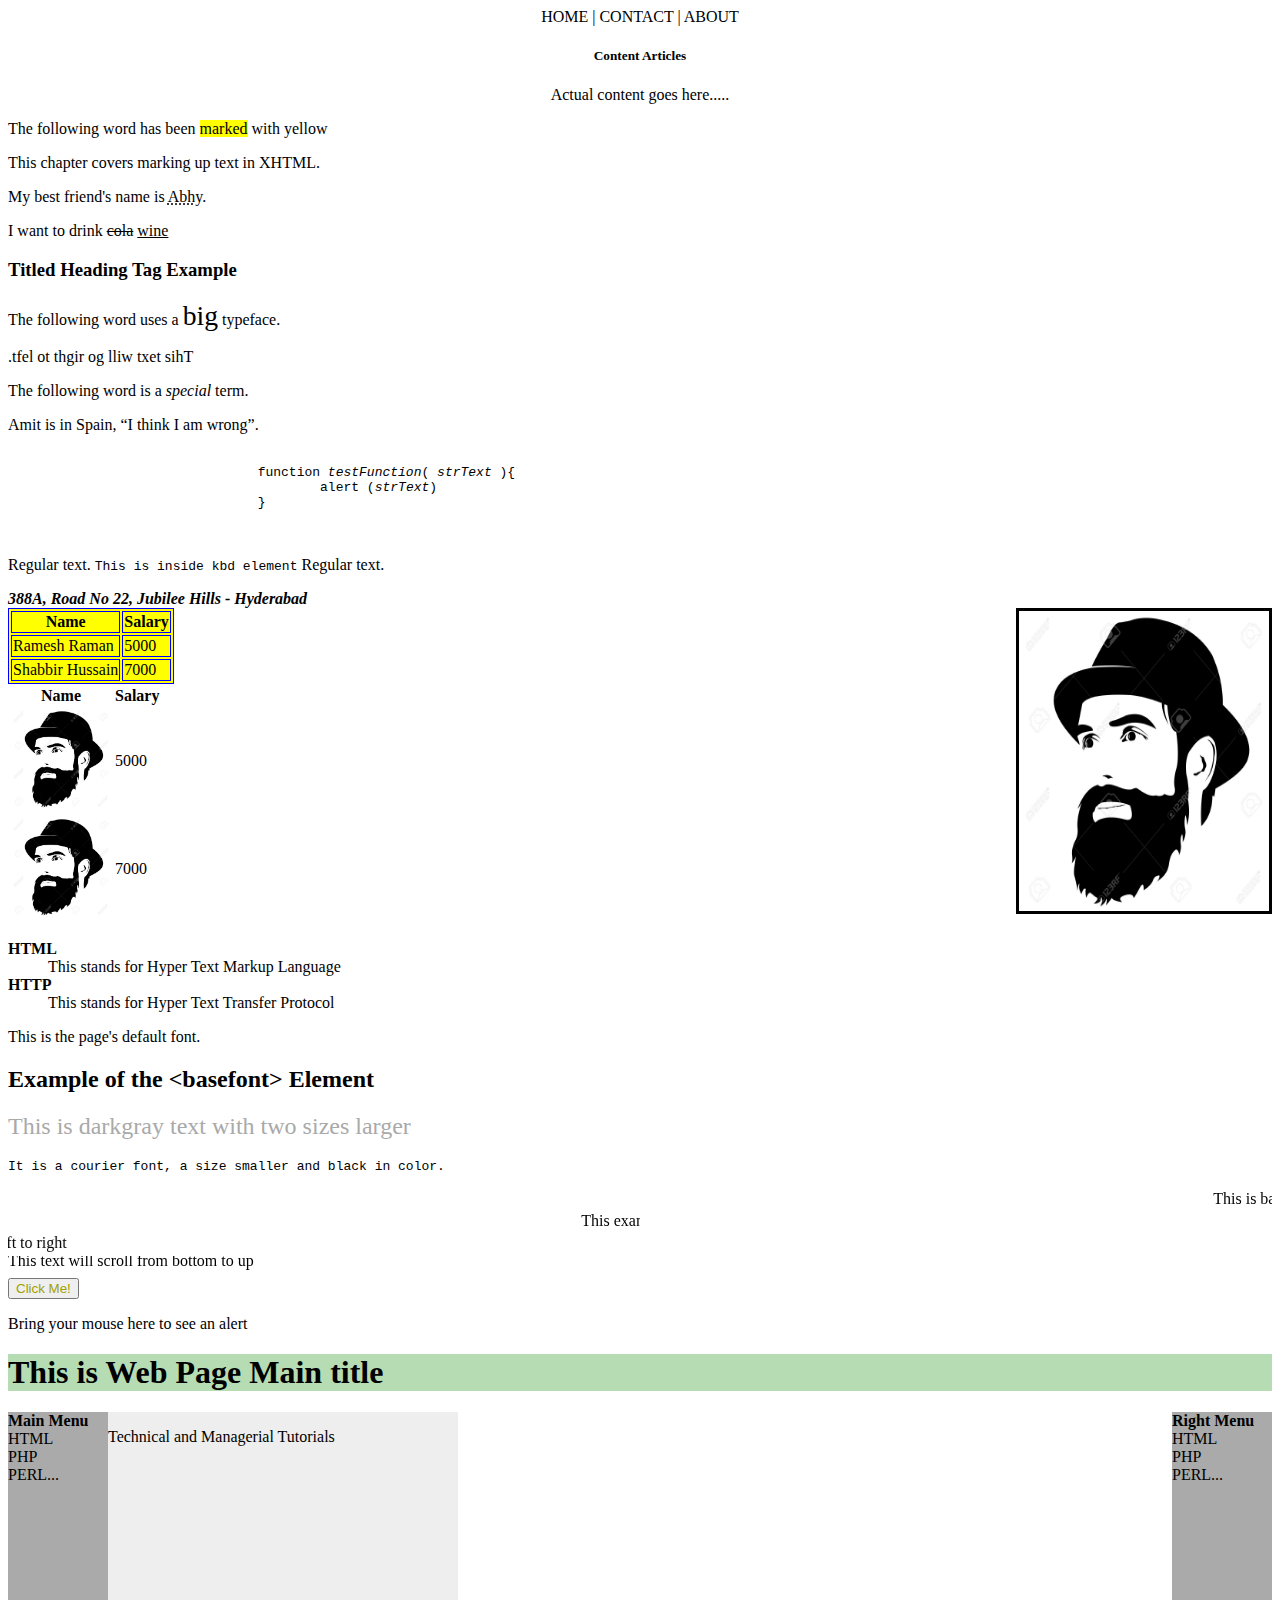
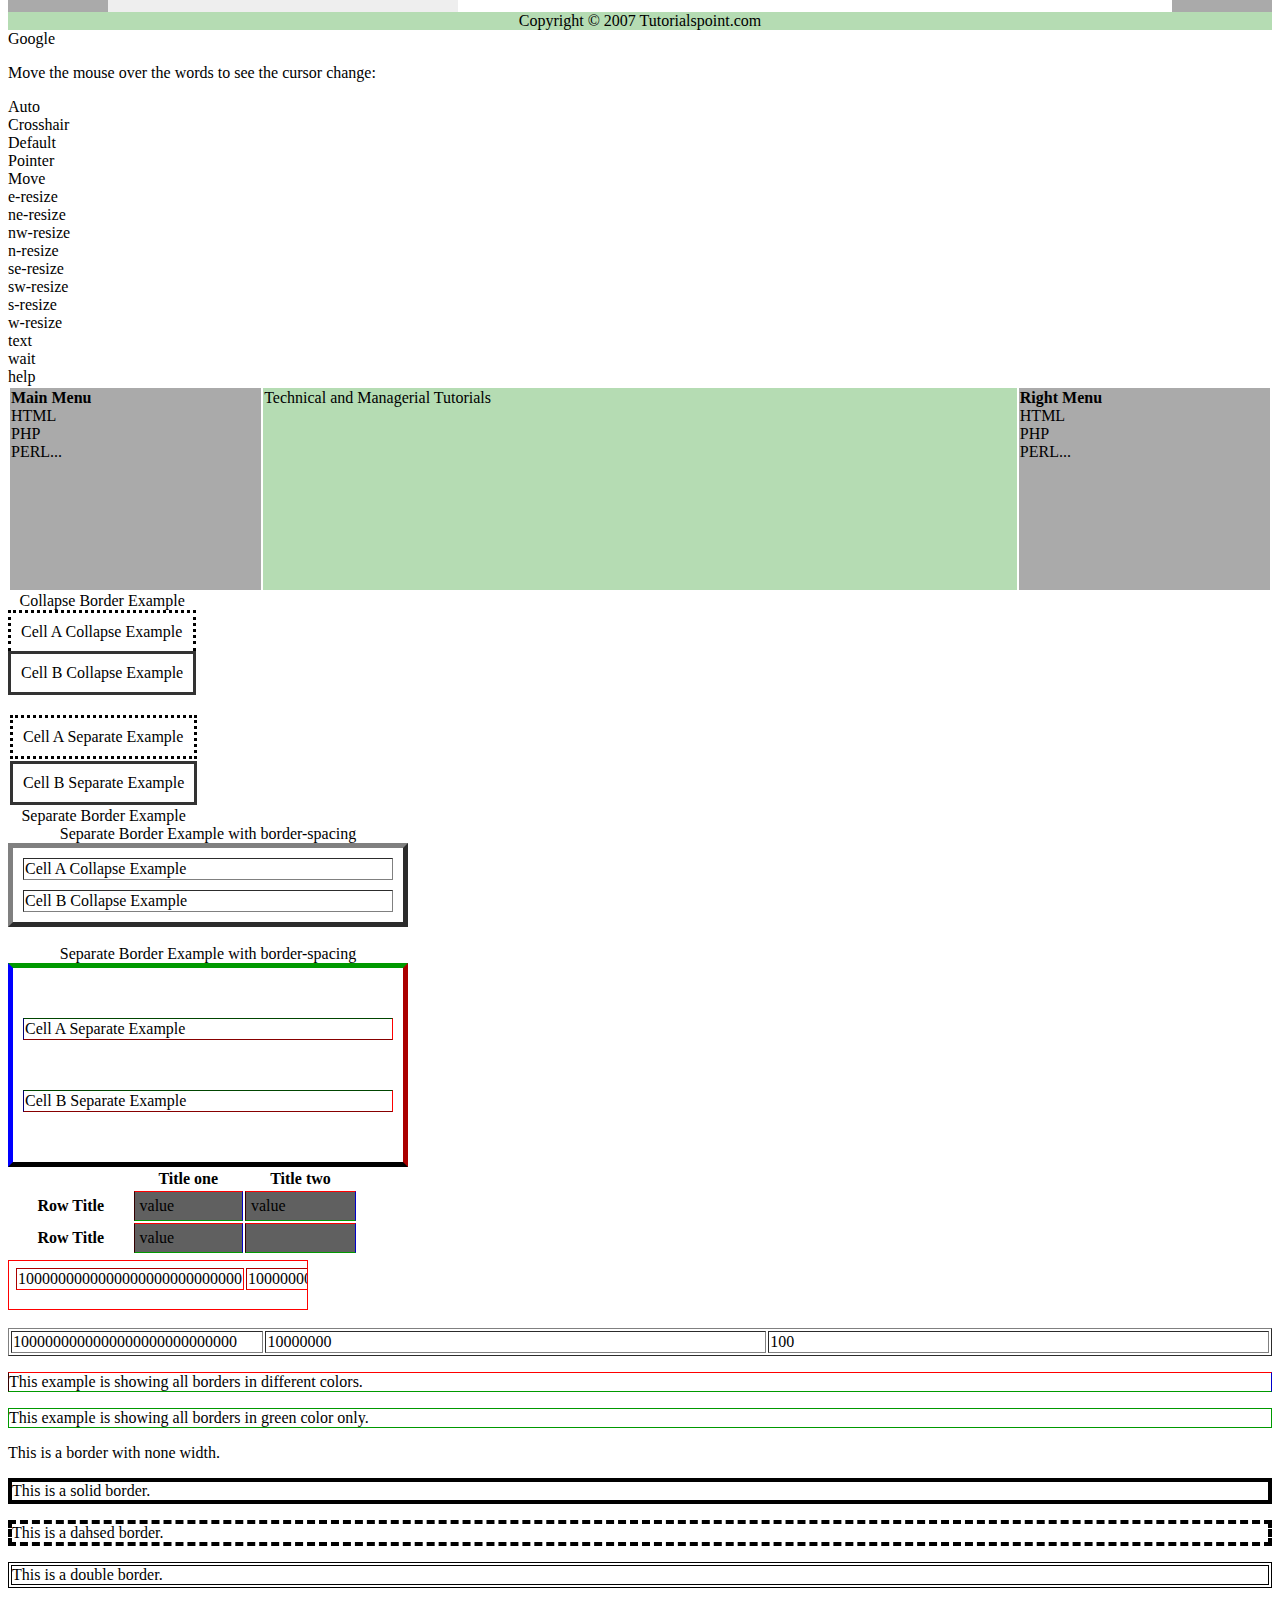
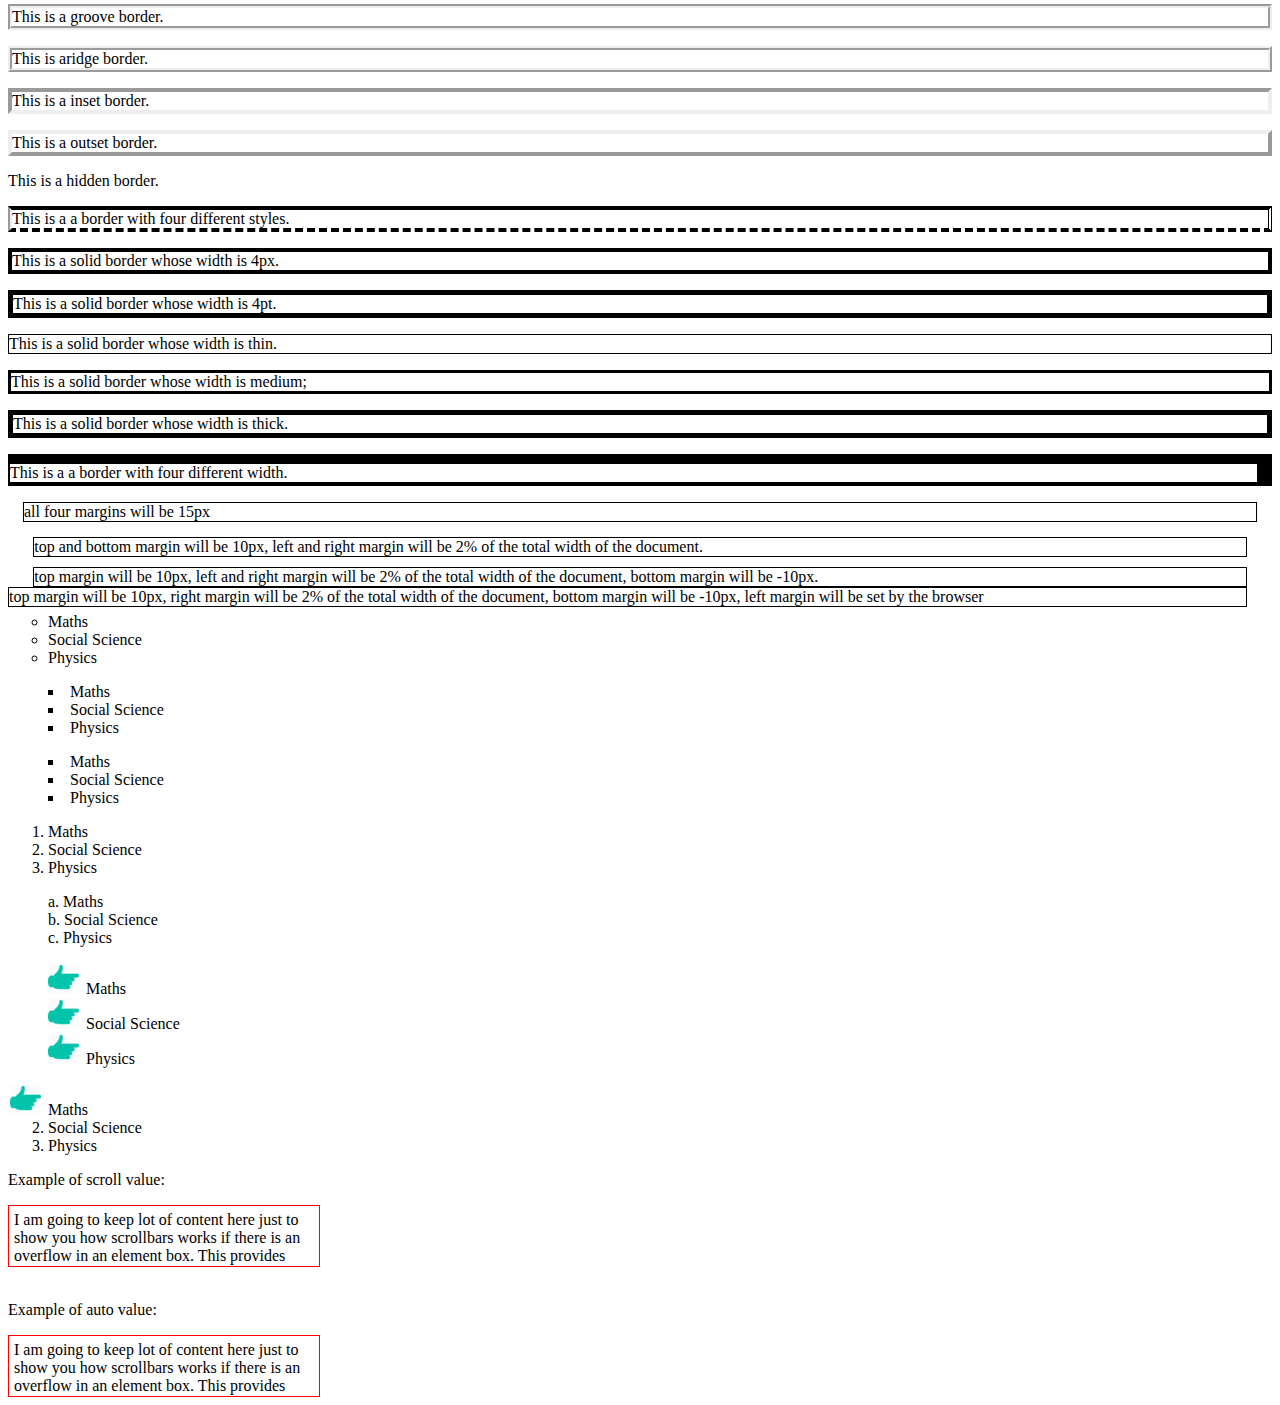
<file: index.html>
<!DOCTYPE html>

<html>
	<head>
		<title>Div Tag Example</title>
		<script src="js/script.js" type="text/javascript"> </script>
		<script type="text/JavaScript">
			function EventHandler(){
				alert("I'm event handler!!");
			}
		</script>

		<link rel="stylesheet" type="text/css" href="style.css" media="all" />
	</head>
	<body>

		<div id="menu" align="middle">
			<a href="/index.htm">HOME</a> |
			<a href="/about/contact_us.htm">CONTACT</a> |
			<a href="/about/index.htm">ABOUT</a>
		</div>

		<div id="content" align="left" bgcolor="white">	
			<center>
				<h5>Content Articles</h5>
				<p>Actual content goes here.....</p>
			</center>
		</div>

		<p>The following word has been <mark>marked</mark> with yellow</p>

		<p>This chapter covers marking up text in <acronym>XHTML</acronym>.</p>

		<p>My best friend's name is <abbr title="Abhishek">Abhy</abbr>.</p>

		<p>I want to drink <del>cola</del> <ins>wine</ins></p>

		<h3 title="Hello HTML!">Titled Heading Tag Example</h3>

		<p>The following word uses a <big><big><big>big</big></big></big> typeface.</p>

		<p><bdo dir="rtl">This text will go right to left.</bdo></p>

		<p>The following word is a <dfn>special</dfn> term.</p>

		<p>Amit is in Spain, <q>I think I am wrong</q>.</p>

		<pre>
			<code>
				function <var>testFunction</var>( <var>strText</var> ){
					alert (<var>strText</var>)
				}
			</code>
		</pre>

		<p>Regular text. <kbd>This is inside kbd element</kbd> Regular text.</p>

		<address><b>388A, Road No 22, Jubilee Hills - Hyderabad</b></address>

		<img src = "U SNAP.jpg" alt = "Snap" width = "250" height = "300" border="3" align="right" />
		

		<table border="1" bordercolor="blue" bgcolor="yellow" >
			<tr>
				<th>Name </th>	
				<th>Salary</th>
			</tr>

			<tr>
				<td>Ramesh Raman </td>	
				<td>5000</td>
			</tr>
			
			<tr>
				<td>Shabbir Hussain</td>
				<td>7000</td>
			</tr>
		</table>

		<table>
			<tr>
				<th>Name </th>	
				<th>Salary</th>
			</tr>

			<tr>
				<td><img src = "U SNAP.jpg" alt = "snap" width = "100" height = "100"></td>	
				<td>5000</td>
			</tr>
			
			<tr>
				<td><img src = "U SNAP.jpg" alt = "snap" width = "100" height = "100"></td>
				<td>7000</td>
			</tr>
		</table>

		<dl>
			<dt><b>HTML</b></dt>
			<dd>This stands for Hyper Text Markup Language</dd>

			<dt><b>HTTP</b></dt>
			<dd>This stands for Hyper Text Transfer Protocol</dd>
		</dl>

		<basefont face="arial, verdana, sans-serif" size="2" color="#ff0000">
		<p>This is the page's default font.</p>
		<h2>Example of the &lt;basefont&gt; Element</h2>
		<p>
			<font size="+2" color="darkgray">
				This is darkgray text with two sizes larger
			</font></p>
		<p>
			<font face="courier" size="-1" color="#000000">
				It is a courier font, a size smaller and black in color.
			</font></p>

		<marquee>This is basic example of marquee</marquee>
		<marquee width="50%">This example will take only 50% width</marquee>
		<marquee direction="right">This text will scroll from left to right</marquee>
		<marquee direction="up">This text will scroll from bottom to up</marquee>

		<input type="button" onclick="Hello();" name="ok" value="Click Me!" style="cursor:pointer;">

		<p onmouseover="EventHandler();">Bring your mouse here to see an alert</p>

		<table width="100%" border="0">
			<tr valign="top">
				<td bgcolor="#aaa" width="20%">
					<b>Main Menu</b><br />
						HTML<br />
						PHP<br />
						PERL...
				</td>

				<td bgcolor="#b5dcb3" height="200" width="60%">
					Technical and Managerial Tutorials
				</td>

				<td bgcolor="#aaa" width="20%">
					<b>Right Menu</b><br />
						HTML<br />
						PHP<br />
						PERL...
				</td>
			</tr>

		<div style="width:100%">

			<div style="background-color:#b5dcb3; width:100%">
				<h1>This is Web Page Main title</h1>
			</div>

			<div style="background-color:#aaa; height:200px;width:100px;float:left;">
				<div><b>Main Menu</b></div>
					HTML<br />
					PHP<br />
					PERL...
				</div>

				<div style="background-color:#eee; height:200px;width:350px;float:left;">
					<p>Technical and Managerial Tutorials</p>
				</div>

				<div style="background-color:#aaa; height:200px;width:100px;float:right;">
					<div><b>Right Menu</b></div>
						HTML<br />
						PHP<br />
						PERL...
					</div>

					<div style="background-color:#b5dcb3;clear:both">
						<center>
							Copyright © 2007 Tutorialspoint.com
						</center>
					</div>
				</div>
			</div>

		<a href = "www.google.com"> Google</a>

		<p>Move the mouse over the words to see the cursor change:</p>
		<div style="cursor:auto">Auto</div>
		<div style="cursor:crosshair">Crosshair</div>
		<div style="cursor:default">Default</div>
		<div style="cursor:pointer">Pointer</div>
		<div style="cursor:move">Move</div>
		<div style="cursor:e-resize">e-resize</div>
		<div style="cursor:ne-resize">ne-resize</div>
		<div style="cursor:nw-resize">nw-resize</div>
		<div style="cursor:n-resize">n-resize</div>
		<div style="cursor:se-resize">se-resize</div>
		<div style="cursor:sw-resize">sw-resize</div>
		<div style="cursor:s-resize">s-resize</div>
		<div style="cursor:w-resize">w-resize</div>
		<div style="cursor:text">text</div>
		<div style="cursor:wait">wait</div>
		<div style="cursor:help">help</div>

		<table class="one">
		<caption>Collapse Border Example</caption>
		<tr><td class="a"> Cell A Collapse Example</td></tr>
		<tr><td class="b"> Cell B Collapse Example</td></tr>
		</table>

		<br />

		<table class="two">
		<caption class="bottom">Separate Border Example</caption>
		<tr><td class="a"> Cell A Separate Example</td></tr>
		<tr><td class="b"> Cell B Separate Example</td></tr>
		</table>

		<table class="three" border="5">
		<caption class="right">Separate Border Example with border-spacing</caption>
		<tr><td> Cell A Collapse Example</td></tr>
		<tr><td> Cell B Collapse Example</td></tr>
		</table>

		<br />

		<table class="four" border="5">
		<caption>Separate Border Example with border-spacing</caption>
		<tr><td> Cell A Separate Example</td></tr>
		<tr><td> Cell B Separate Example</td></tr>
		</table>

		<table class="empty">
		<tr>
			<th></th>
			<th>Title one</th>
			<th>Title two</th>
		</tr>

		<tr>
			<th>Row Title</th>
			<td class="empty">value</td>
			<td class="empty">value</td>
		</tr>

		<tr>
			<th>Row Title</th>
			<td class="empty">value</td>
			<td class="empty"></td>
		</tr>

		</table>

		<table class="auto" border="1" width="100%">
			<tr>
				<td width="20%">1000000000000000000000000000</td>
				<td width="40%">10000000</td>
				<td width="40%">100</td>
			</tr>
		</table>

		<br />

		<table class="fixed" border="1" width="100%">
			<tr>
				<td width="20%">1000000000000000000000000000</td>
				<td width="40%">10000000</td>
				<td width="40%">100</td>
			</tr>
		</table>

		<p class="example1">
			This example is showing all borders in different colors.
		</p>

		<p class="example2">
			This example is showing all borders in green color only.
		</p>

		<p style="border-width:4px; border-style:none;">
			This is a border with none width.
		</p>

		<p style="border-width:4px; border-style:solid;">
			This is a solid border.
		</p>

		<p style="border-width:4px; border-style:dashed;">
			This is a dahsed border.
		</p>

		<p style="border-width:4px; border-style:double;">
			This is a double border.
		</p>

		<p style="border-width:4px; border-style:groove;">
			This is a groove border.
		</p>

		<p style="border-width:4px; border-style:ridge">
			This is aridge border.
		</p>

		<p style="border-width:4px; border-style:inset;">
			This is a inset border.
		</p>

		<p style="border-width:4px; border-style:outset;">
			This is a outset border.
		</p>

		<p style="border-width:4px; border-style:hidden;">
			This is a hidden border.
		</p>

		<p style="border-width:4px;border-top-style:solid;border-bottom-style:dashed;border-left-style:groove;border-right-style:double;">
			This is a a border with four different styles.
		</p>

		<p style="border-width:4px; border-style:solid;">
			This is a solid border whose width is 4px.
		</p>

		<p style="border-width:4pt; border-style:solid;">
			This is a solid border whose width is 4pt.
		</p>

		<p style="border-width:thin; border-style:solid;">
			This is a solid border whose width is thin.
		</p>

		<p style="border-width:medium; border-style:solid;">
			This is a solid border whose width is medium;
		</p>

		<p style="border-width:thick; border-style:solid;">
			This is a solid border whose width is thick.
		</p>

		<p style="border-bottom-width:4px;border-top-width:10px;border-left-width: 2px;border-right-width:15px;border-style:solid;">
			This is a a border with four different width.
		</p>

		<p style="margin: 15px; border:1px solid black;">
			all four margins will be 15px
		</p>

		<p style="margin:10px 2%; border:1px solid black;">
			top and bottom margin will be 10px, left and right margin will be 2% of the total width of the document.
		</p>

		<p style="margin: 10px 2% -10px; border:1px solid black;">
			top margin will be 10px, left and right margin will be 2% of the total width of the document, bottom margin will be -10px.
		</p>

		<p style="margin: 10px 2% -10px auto; border:1px solid black;">
			top margin will be 10px, right margin will be 2% of the total width of the document, bottom margin will be -10px, left margin will be set by the browser
		</p>

		<ul style="list-style-type:circle; list-stlye-position:outside;">
			<li>Maths</li>
			<li>Social Science</li>
			<li>Physics</li>
		</ul>

		<ul style="list-style-type:square;list-style-position:inside;">
			<li>Maths</li>
			<li>Social Science</li>
			<li>Physics</li>
		</ul>

		<ul style="list-style-type:square;list-style-position:inside;">
			<li>Maths</li>
			<li>Social Science</li>
			<li>Physics</li>
		</ul>

		<ol style="list-style-type:decimal;list-style-position:outside;">
			<li>Maths</li>
			<li>Social Science</li>
			<li>Physics</li>
		</ol>

		<ol style="list-style-type:lower-alpha;list-style-position:inside;">
			<li>Maths</li>
			<li>Social Science</li>
			<li>Physics</li>
		</ol>

		<ul style="list-style: inside square;marker-offset:15px;">
			<li style="list-style-image: url(bullet.png);">Maths</li>
			<li style="list-style-image: url(bullet.png);">Social Science</li>
			<li style="list-style-image: url(bullet.png);">Physics</li>
		</ul>

		<ol>
			<li style="list-style-image: url(bullet.png);">Maths</li>
			<li>Social Science</li>
			<li>Physics</li>
		</ol>

	<p>Example of scroll value:</p>

	<div class="scroll">
		I am going to keep lot of content here just to show
		you how scrollbars works if there is an overflow in
		an element box. This provides your horizontal as well
		as vertical scrollbars.
	</div>
	
	<br />

	<p>Example of auto value:</p>

	<div class="auto">
		I am going to keep lot of content here just to show
		you how scrollbars works if there is an overflow in
		an element box. This provides your horizontal as well
		as vertical scrollbars.
	</div>
	
	</body>
</html>
</file>
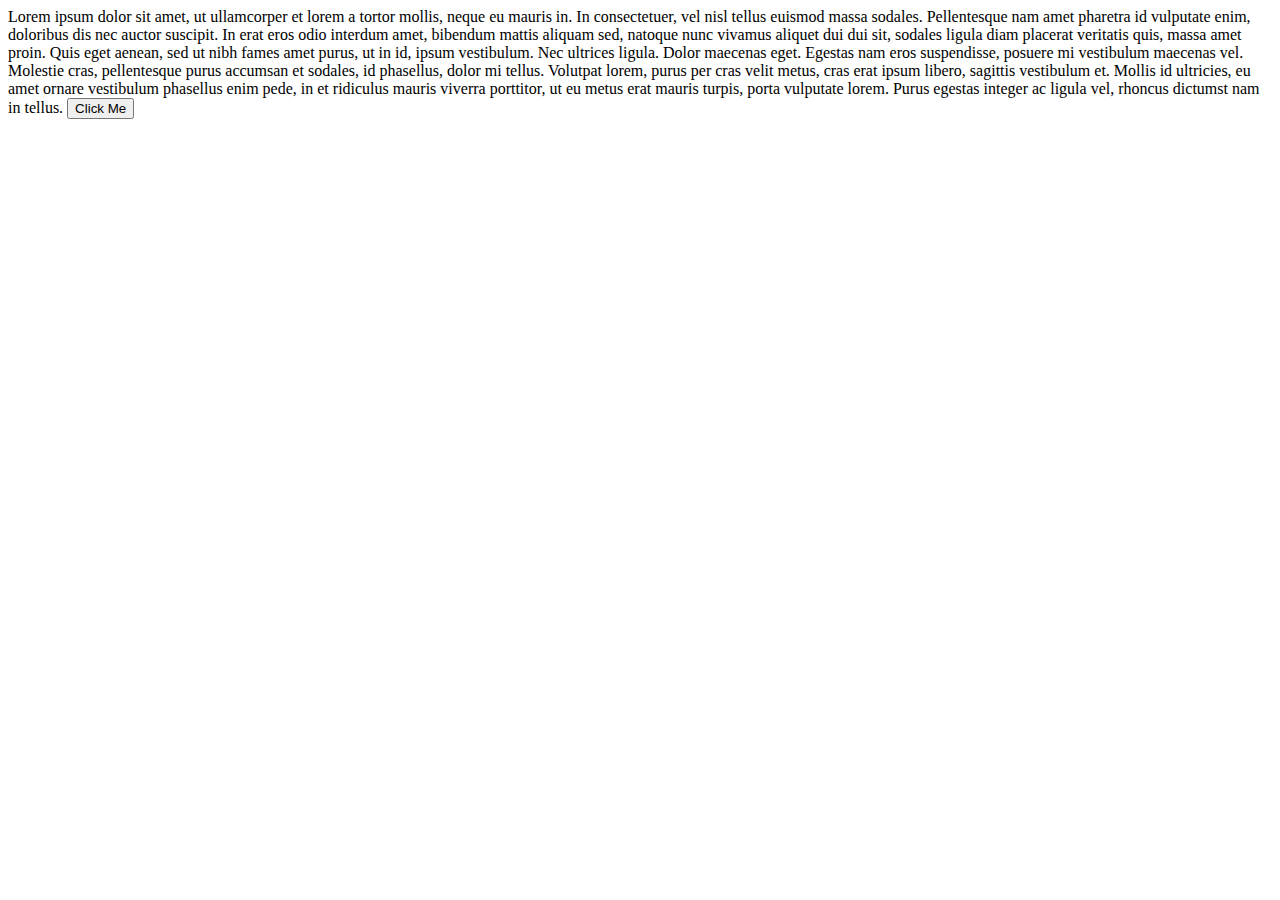
<file: body.html>
<!DOCTYPE html>
<html>
  <head>
    <meta charset="utf-8">
    <title>Body</title>
    <script type="text/javascript">
      function changeBody() {
        document.createComment("This is not working")
      }
    </script>
  </head>
  <body>
    Lorem ipsum dolor sit amet, ut ullamcorper et lorem a tortor mollis, neque eu mauris in. In consectetuer, vel nisl tellus euismod massa sodales. Pellentesque nam amet pharetra id vulputate enim, doloribus dis nec auctor suscipit. In erat eros odio interdum amet, bibendum mattis aliquam sed, natoque nunc vivamus aliquet dui dui sit, sodales ligula diam placerat veritatis quis, massa amet proin. Quis eget aenean, sed ut nibh fames amet purus, ut in id, ipsum vestibulum. Nec ultrices ligula. Dolor maecenas eget. Egestas nam eros suspendisse, posuere mi vestibulum maecenas vel. Molestie cras, pellentesque purus accumsan et sodales, id phasellus, dolor mi tellus. Volutpat lorem, purus per cras velit metus, cras erat ipsum libero, sagittis vestibulum et. Mollis id ultricies, eu amet ornare vestibulum phasellus enim pede, in et ridiculus mauris viverra porttitor, ut eu metus erat mauris turpis, porta vulputate lorem. Purus egestas integer ac ligula vel, rhoncus dictumst nam in tellus.

    <button type="button" name="button" onclick="changeBody()">Click Me </button>
  </body>
</html>
</file>
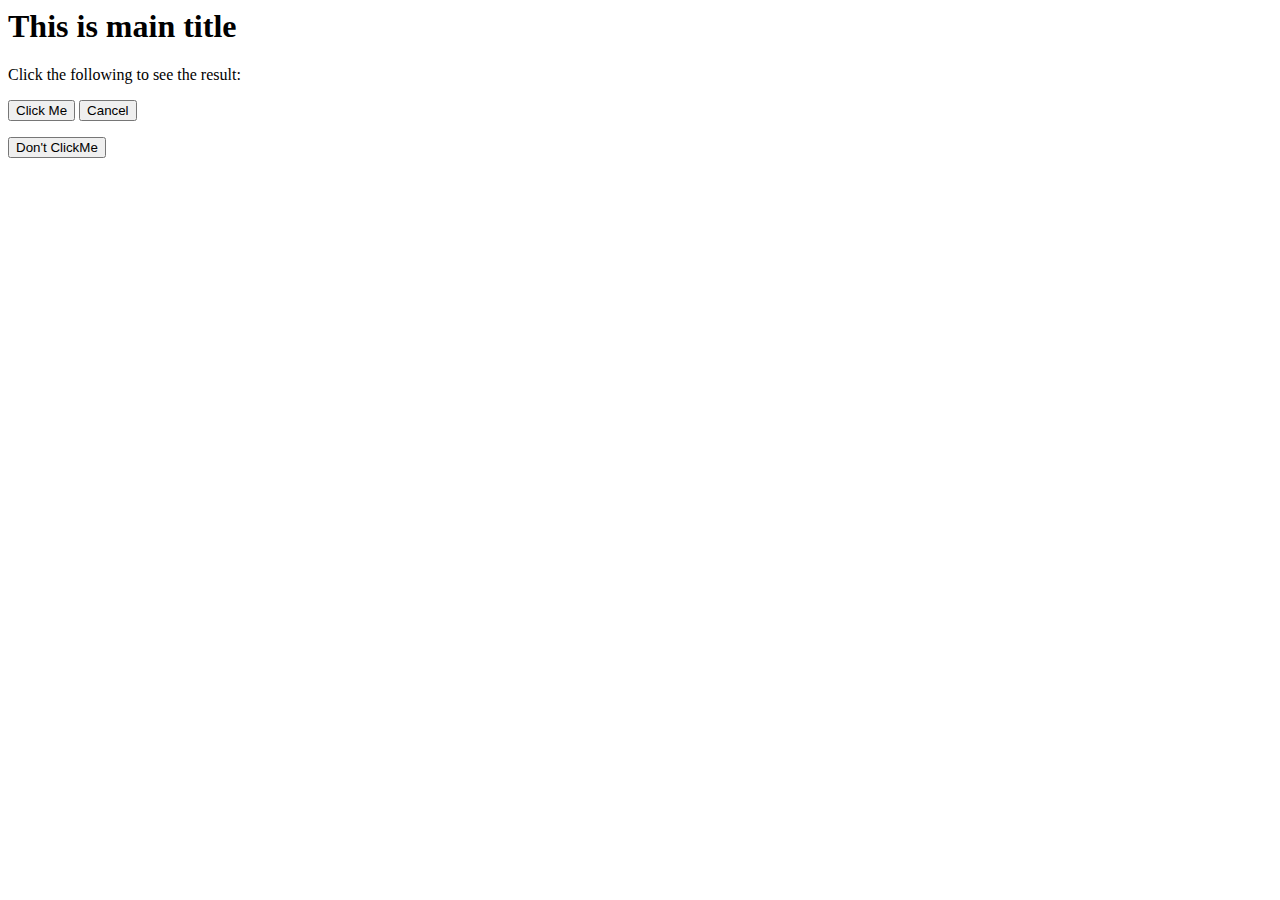
<file: DOM.html>
<html>
  <head>
    <title> Document Title </title>
    <script type="text/javascript">
        function myFunc() {
          var ret = document.getElementsByTagName("title");
          alert("Document Title : " + ret[0].text );
          var ret = document.getElementById("heading");
          alert("Document URL : " + ret.innerHTML );
        }
      </script>
  </head>

  <body>
    <h1 id="heading">This is main title</h1>
    <p>Click the following to see the result:</p>
    <form id="form1" name="FirstForm">
      <input type="button" value="Click Me" onclick="myFunc();" />
      <input type="button" value="Cancel">
    </form>

    <form d="form2" name="SecondForm">
      <input type="button" value="Don't ClickMe"/>
    </form>
  </body>
</html>
</file>
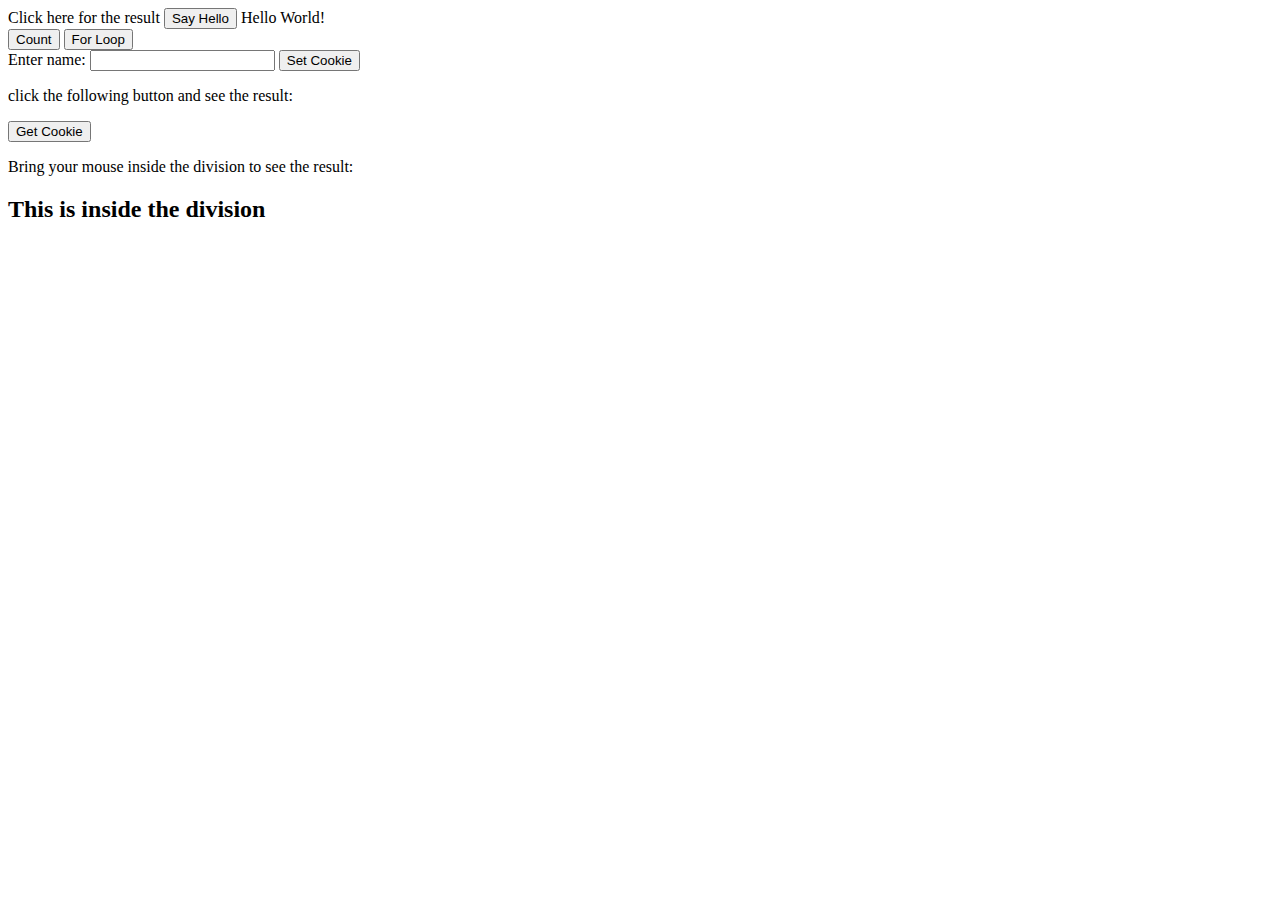
<file: first.html>
<html>
<head>
	<script type="text/javascript">
		<!--
		function sayHello() {
			alert("Hello World")
		}

		function setCookie(cname,cvalue,exdays) {
		    var d = new Date();
    		d.setTime(d.getTime() + (exdays*24*60*60*1000));
    		var expires = "expires=" + d.toGMTString();
    		document.cookie = cname + "=" + cvalue + ";" + expires + ";path=/";
		}


		function getCookie(cname) {
    		var name = cname + "=";
    		var decodedCookie = decodeURIComponent(document.cookie);
    		var ca = decodedCookie.split(';');
    		for(var i = 0; i < ca.length; i++) {
        		var c = ca[i];
        		while (c.charAt(0) == ' ') {
            		c = c.substring(1);
        		}
        		if (c.indexOf(name) == 0) {
            		return c.substring(name.length, c.length);
        		}
    		}
    		return "";
		}

		function checkCookie() {
    		var user=getCookie("username");
    		if (user != "") {
        		alert("Welcome again " + user);
    		}

    		else {
       			user = prompt("Please enter your name:","");
       			if (user != "" && user != null) {
           		setCookie("username", user, 30);
       			}
    		}
		}
		//-->
	</script>
</head>
<body onload="checkCookie()">

	Click here for the result
	<input type="button" onclick="sayHello()" value="Say Hello" />

	<script language="javascript" type="text/javascript">
		document.write ("Hello World!");
	</script>

	<script type="text/javascript">
		function cnt() {
			var count = 0;
			document.write("Starting Loop<br />");
			while (count < 10){
				document.write("Current Count : " + count + "<br />");
				count++;
			}
			document.write("Loop stopped!");
		}

		function floop() {
			var count;
			document.write("Starting Loop" + "<br />");
				for(count = 0; count < 10; count++){
					document.write("Current Count : " + count );
					document.write("<br />");
				}
				document.write("Loop stopped!");
		}

		function over() {
			document.write ("Mouse Over");
		}

		function out() {
			document.write ("Mouse Out");
		}

		function WriteCookie()	{
			if( document.myform.customer.value == "" ){
				alert ("Enter some value!");
				return;
			}

			cookievalue= escape(document.myform.customer.value) + ";";
			document.cookie="name=" + cookievalue;
			document.write ("Setting Cookies : " + "name=" + cookievalue );
		}

		function ReadCookie()	{
			var allcookies = document.cookie;
			document.write ("All Cookies : " + allcookies );
			// Get all the cookies pairs in an array
			cookiearray = allcookies.split(';');
			// Now take key value pair out of this array
			for(var i=0; i<cookiearray.length; i++){
				name = cookiearray[i].split('=')[0];
				value = cookiearray[i].split('=')[1];
				document.write ("Key is : " + name + " and Value is : " + value);
			}
		}

	</script>

	<br />
	<input type="button" onclick="cnt()" value="Count" />
	<input type="button" onclick="floop()" value="For Loop" />
	<form name="myform" action="">
		Enter name: <input type="text" name="customer"/>
		<input type="button" value="Set Cookie" onclick="WriteCookie();"/>
	</form>

	<form name="myform1" action="">
		<p> click the following button and see the result:</p>
		<input type="button" value="Get Cookie" onclick="ReadCookie()"/>
	</form>

	<p>Bring your mouse inside the division to see the result:</p>
	<div onmouseover="over()" onmouseout="out()">
		<h2> This is inside the division </h2>
	</div>
</body>
</html>
</file>
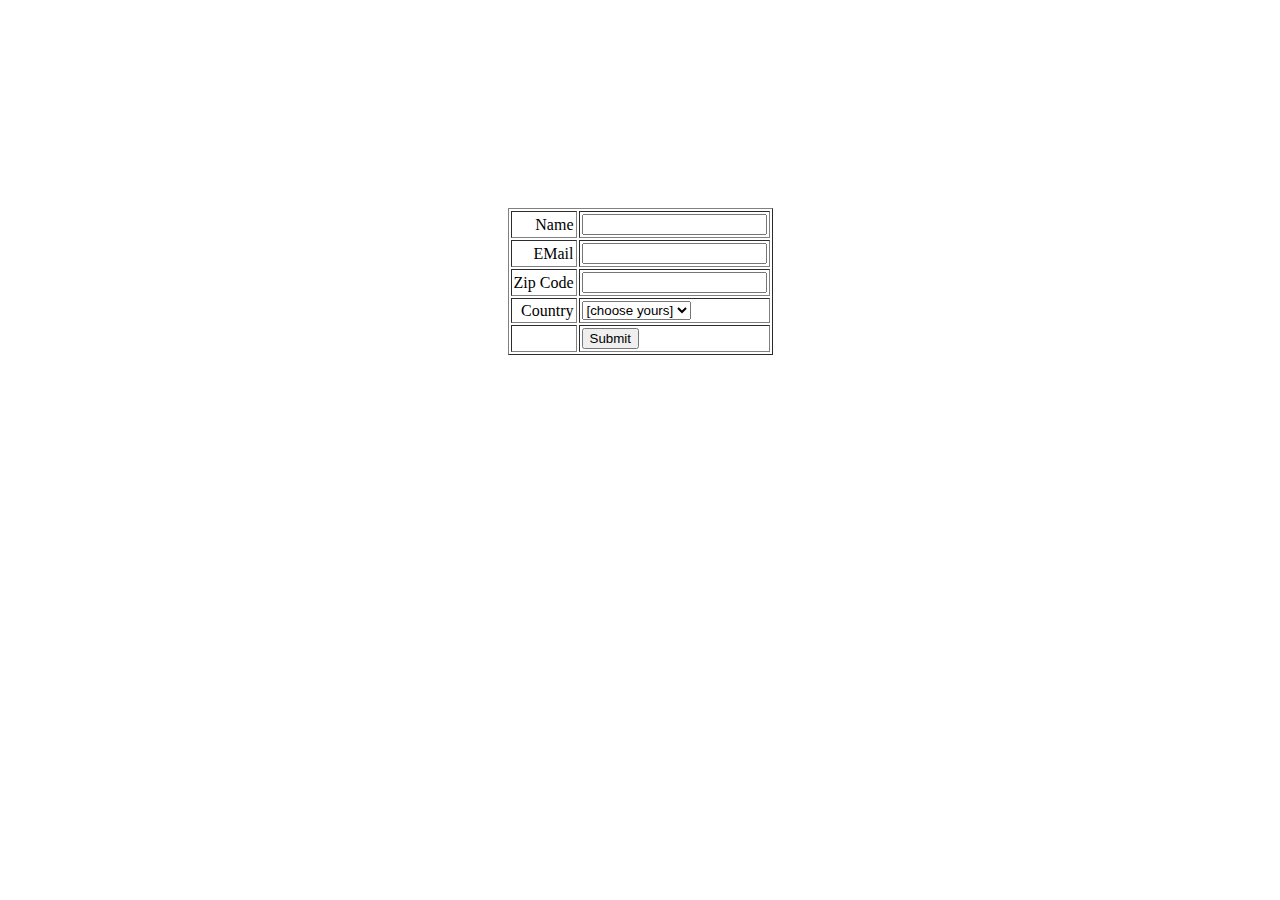
<file: formval.html>
<html>
  <head>
    <title>Form Validation</title>
    <script type="text/javascript">
    function validate() {
      if( document.myForm.Name.value == "" )  {
        alert( "Please provide your name!" );
        document.myForm.Name.focus() ;
        return false;
      }

      if( document.myForm.EMail.value == "" ) {
        alert( "Please provide your Email!" );
        document.myForm.EMail.focus() ;
        return false;
      }

      if( document.myForm.Zip.value == "" || isNaN( document.myForm.Zip.value ) || document.myForm.Zip.value.length != 5 )  {
        alert( "Please provide a zip in the format #####." );
        document.myForm.Zip.focus() ;
        return false;
      }

      if( document.myForm.Country.value == "-1" ) {
        alert( "Please provide your country!" );
        return false;
      }

      return( true );
    }

    function validateEmail()  {
      var emailID = document.myForm.EMail.value;
      atpos = emailID.indexOf("@");
      dotpos = emailID.lastIndexOf(".");
      if (atpos < 1 || ( dotpos - atpos < 2 ))  {
        alert("Please enter correct email ID")
        document.myForm.EMail.focus() ;
        return false;
      }

      return( true );
    }
    </script>

    <style media="screen">
      div {
        padding-top: 200px;
      }
    </style>

  </head>

  <body>
    <div class="forum">
      <form action="" name="myForm" onsubmit="return(validate() && validateEmail());">
        <table cellspacing="2" cellpadding="2" border="1" align="center">
          <tr>
            <td align="right">Name</td>
            <td><input type="text" name="Name" /></td>
          </tr>

          <tr>
            <td align="right">EMail</td>
            <td><input type="text" name="EMail" /></td>
          </tr>

          <tr>
            <td align="right">Zip Code</td>
            <td><input type="text" name="Zip" /></td>
          </tr>

          <tr>
            <td align="right">Country</td>
            <td>
              <select name="Country">
                <option value="-1" selected>[choose yours]</option>
                <option value="1">USA</option>
                <option value="2">UK</option>
                <option value="3">INDIA</option>
              </select>
            </td>
          </tr>

          <tr>
            <td align="right"></td>
            <td><input type="submit" value="Submit" /></td>
          </tr>

        </table>
      </form>
    </div>
  </body>

</html>
</file>
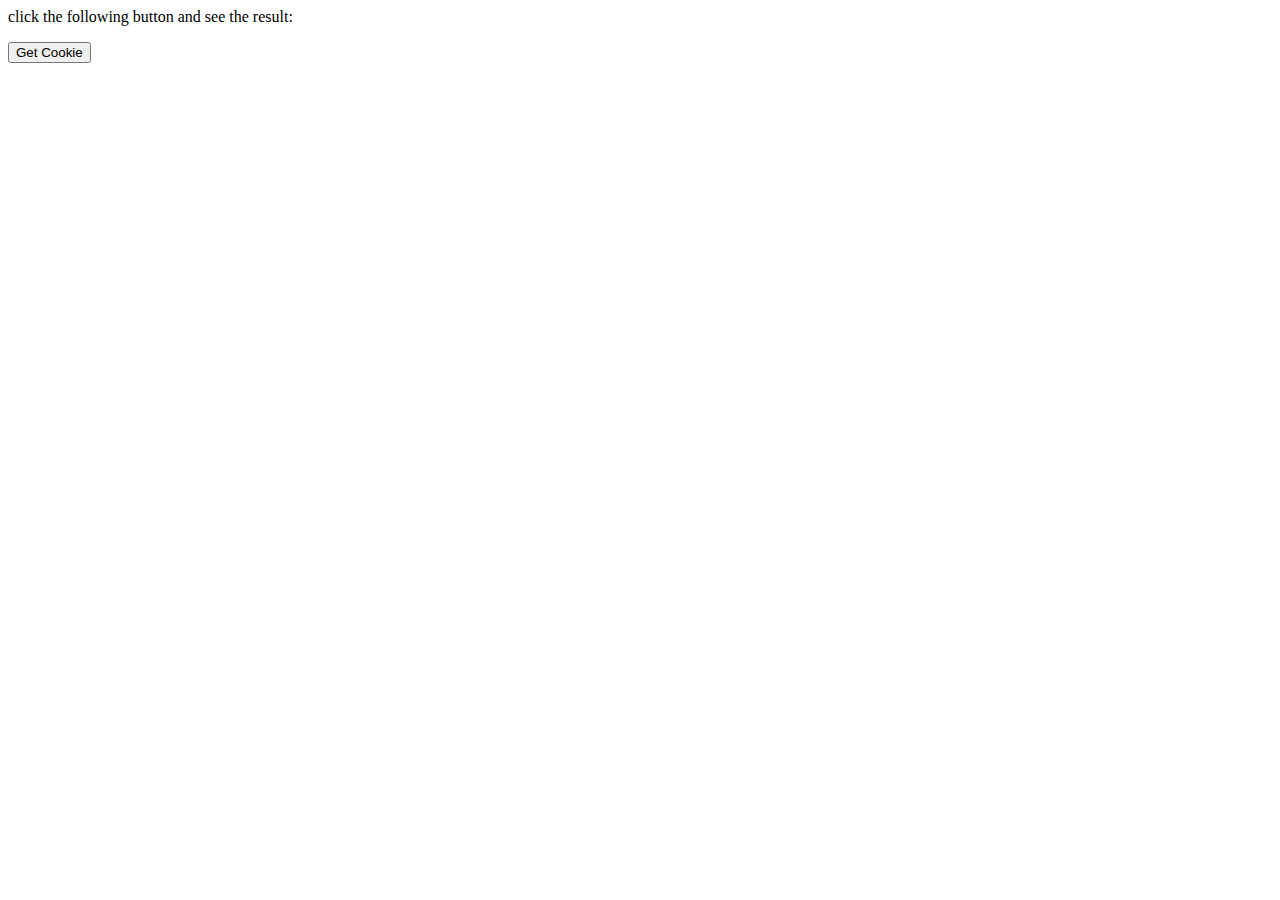
<file: second.html>
<html>
<head>
	<script type="text/javascript">
		function ReadCookie()	{
			var allcookies = document.cookie;
			document.write ("All Cookies : " + allcookies );

			// Get all the cookies pairs in an array
			cookiearray= allcookies.split(';');
			
			// Now take key value pair out of this array			
			for(var i=0; i<cookiearray.length; i++){
				name = cookiearray[i].split('=')[0];
				value = cookiearray[i].split('=')[1];
				document.write ("Key is : " + name + " and Value is : " + value);
			}
		}
	</script>
</head>
<body>
	<form name="myform" action="">
		<p> click the following button and see the result:</p>
		<input type="button" value="Get Cookie" onclick="ReadCookie()"/>
	</form>
</body>
</html>
</file>
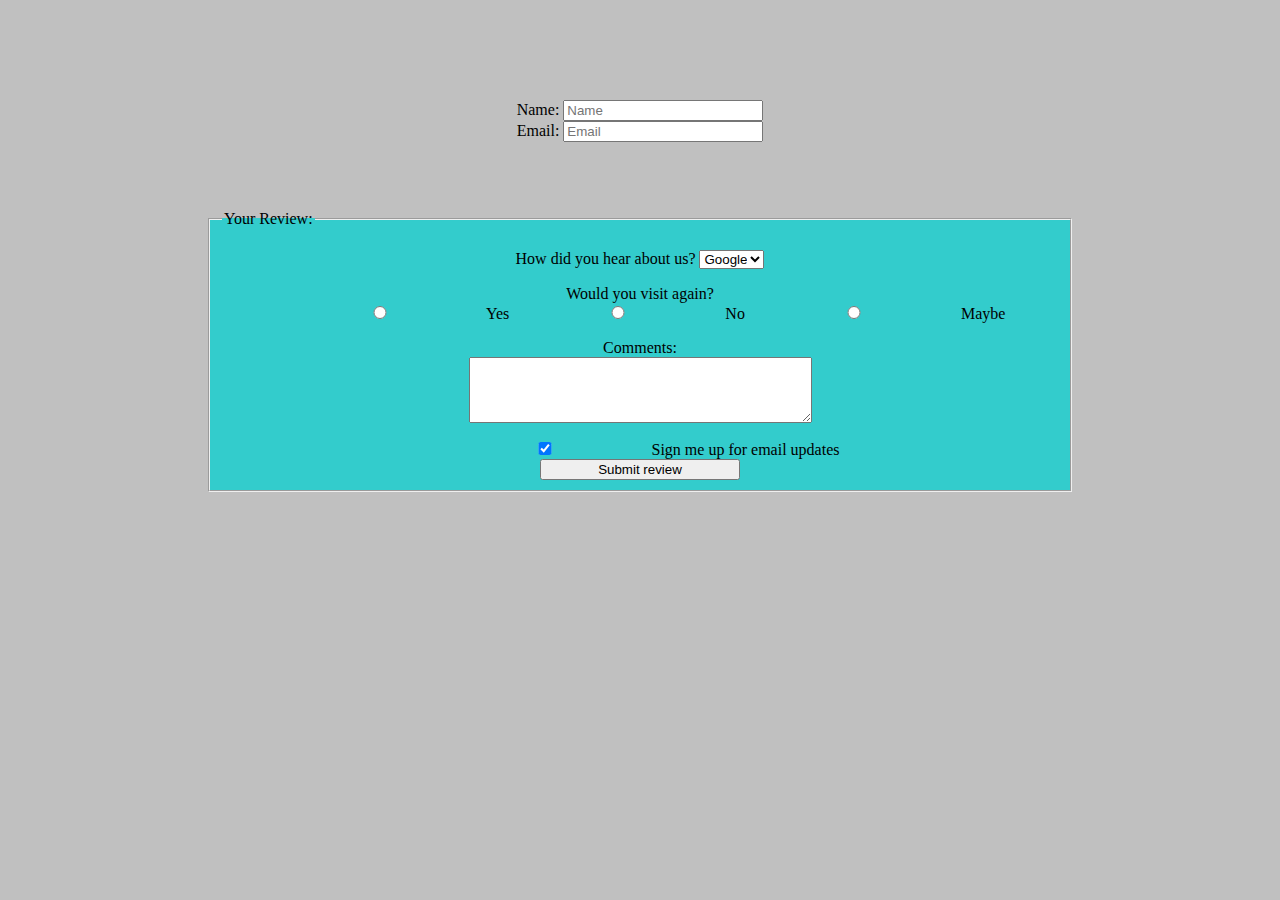
<file: form/form.html>
<html>
	 <head>
		 <title>Forms</title>
		<style>
			fieldset {
				    display: block;
				    margin-left: 200px;
				    margin-right: 200px;
				    padding-top: 0.35em;
				    padding-bottom: 0.625em;
				    padding-left: 0.75em;
				    padding-right: 0.75em;
				    border: 2px groove (internal value);
				    margin-top: 100px;
				    background-color: #33CCCC;
				    margin-top: 50px;
			}

			div {
				margin-top: 100px;
			}

			input {
			        resize: horizontal;
			        width: 200px;
		    }


		    input:focus {
			        min-width: 200px;
				border: 2px inset #555;
				background-color: lightblue;
				
		    }
		</style>
	 </head>
	 <body bgcolor = "#C0C0C0">
		 <form action="http://www.example.com/review.php" method="get">
			<div align = "center">					
				 <label>
					 Name:
					 <input type="text" name="name" size="30" maxlength="100" placeholder="Name">
				 </label>
				 <br />
				 <label>
					 Email:
					 <input type="email" name="email" size="30" maxlength="100" placeholder="Email">
				 </label>
				 <br />
				</div>
			 <br />
			 <fieldset bgcolor = "#00CCCC">
				 <legend>
					 Your Review:
				 </legend>
				<center>
				 <p>
					 <label for="hear-about">
						 How did you hear about us?
					 </label>
					 <select name="referrer" id="hear-about">
						 <option value="google">Google</option>
						 <option value="friend">Friend</option>
						 <option value="advert">Advert</option>
						 <option value="other">Other</option>
					 </select>
				 </p>
				 <p>
					 Would you visit again?
					 <br />
					 <label>
						 <input type="radio" name="rating" value="yes" />
						 Yes
					 </label>
					 <label>
						 <input type="radio" name="rating" value="no" />
						 No
					 </label>
					 <label>
						 <input type="radio" name="rating" value="maybe" />
						 Maybe
					 </label>
				 </p>
				 <p>
					 <label for="comments">
						 Comments:
					 </label>
					 <br />
					 <textarea rows="4" cols="40" id="comments">
					 </textarea>
				 </p>
				 <label>
					 <input type="checkbox" name="subscribe" checked="checked" />
					 Sign me up for email updates
				 </label>
				 <br />
				 <input type="submit" value="Submit review" />
				</center>
			 </fieldset>
		 </form>
	 </body>
</html>
</file>
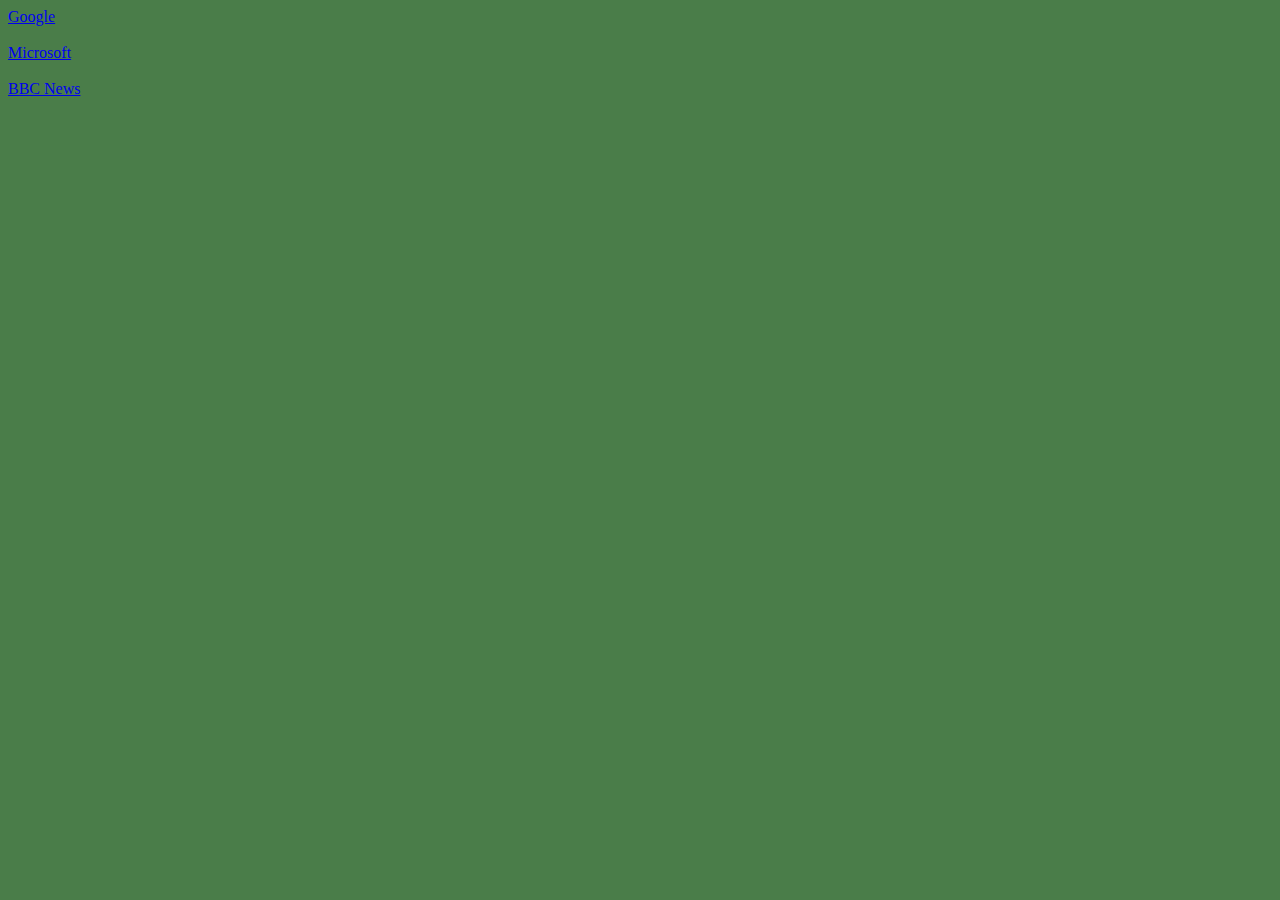
<file: frames/menu.html>
<!DOCTYPE html>
<html>
<body bgcolor="#4a7d49">
<a href="http://www.google.com" target="main_page">Google</a>
<br /><br />
<a href="http://www.microsoft.com" target="main_page">Microsoft</a>
<br /><br />
<a href="http://news.bbc.co.uk" target="main_page">BBC News</a>
</body>
</html>
</file>
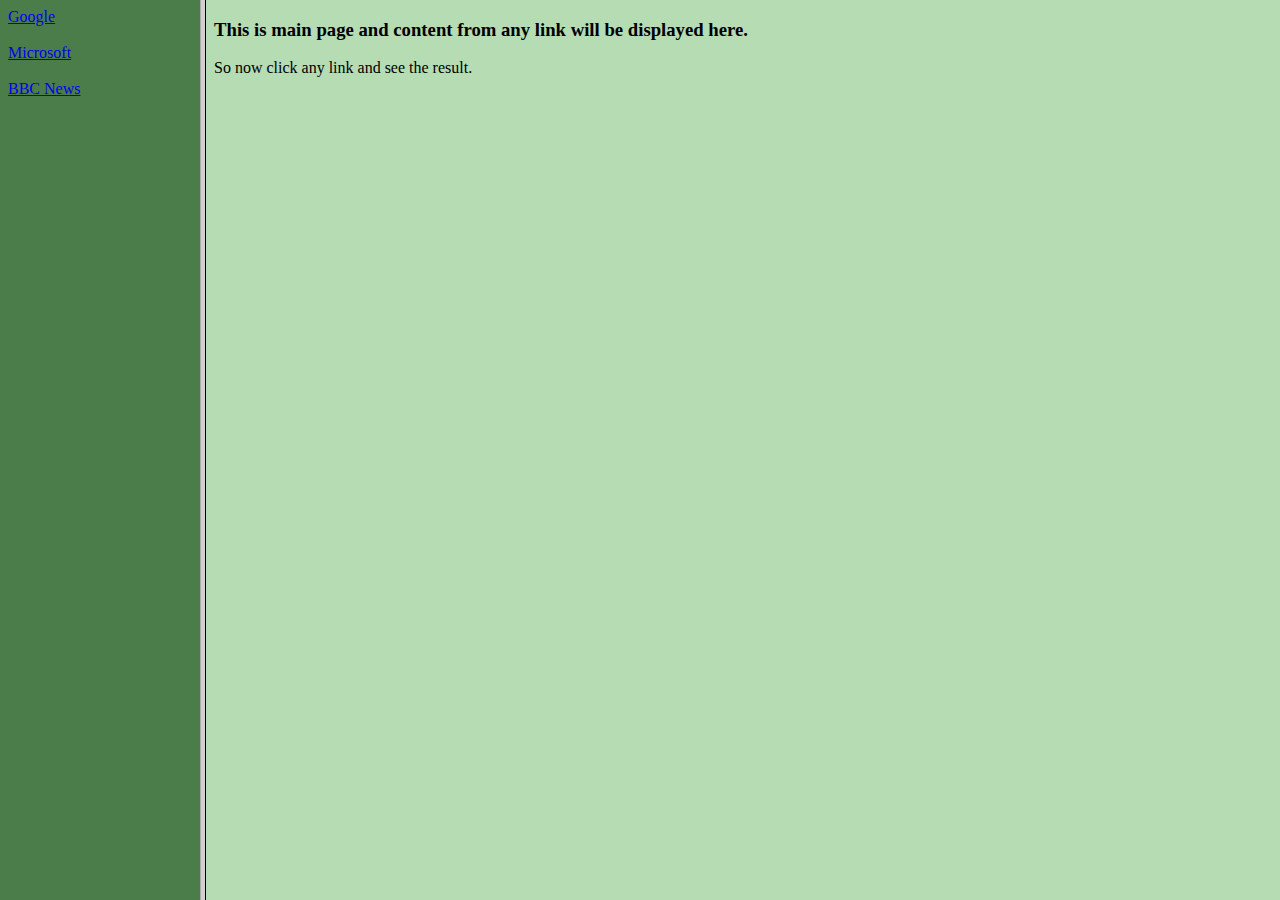
<file: frames/test.html>
<!DOCTYPE html>
<html>
<head>
<title>HTML Target Frames</title>
</head>
<frameset cols="200, *">
<frame src="menu.html" name="menu_page" />
<frame src="main.html" name="main_page" />
<noframes>
<body>
Your browser does not support frames.
</body>
</noframes>
</frameset>
</html>
</file>
<file: style.css>
a:link {
	color: #000000;
	text-decoration: none;
}

a:visited {
	color: #006600;
}

a:hover {
	color: #FFCC00;
	text-decoration: underline;
}

a:active {
	color: #FF00CC;
}

input[type="button"] {
	color: rgb(160,160,0);

}

body > table {
	color: #000000;
}

div {
	align:"middle";
}

table.one {
	border-collapse:collapse;
}

table.two {
	border-collapse:separate;
}

td.a {
	border-style:dotted;
	border-width:3px;
	border-color:#000000;
	padding: 10px;
}

td.b {
	border-style:solid;
	border-width:3px;
	border-color:#333333;
	padding:10px;
}

table.three {
	border-collapse:separate;
	width:400px;
	border-spacing:10px;
}

caption.bottom {caption-side:bottom}

caption.right {caption-side:right}

table.four {
	border-collapse:separate;
	width:400px;
	border-spacing:10px 50px;
	border-color: #009900 #FF0000 #330000 #0000CC;
}

table.empty{
	width:350px;
	border-collapse:separate;
	empty-cells:show;
}

td.empty{
	padding:5px;
	border-style:solid;
	border-width:1px;
	border-bottom-color:#009900; /* Green */
	border-top-color:#FF0000; /* Red */
	border-left-color:#330000; /* Black */
	border-right-color:#0000CC; /* Blue */
	background-color:#606060;
}

table.auto {
	table-layout: auto
}

table.fixed {
	table-layout: fixed
}

p.example1{
	border:1px solid;
	border-bottom-color:#009900; /* Green */
	border-top-color:#FF0000; /* Red */
	border-left-color:#330000; /* Black */
	border-right-color:#0000CC; /* Blue */
}

p.example2{
	border:1px solid;
	border-color:#009900;	/* Green */
}

.scroll{
	display:block;
	border: 1px solid red;
	padding:5px;
	margin-top:5px;
	width:300px;
	height:50px;
	overflow:scroll;
}

.auto{
	display:block;
	border: 1px solid red;
	padding:5px;
	margin-top:5px;
	width:300px;
	height:50px;
	overflow:auto;
}
</file>
